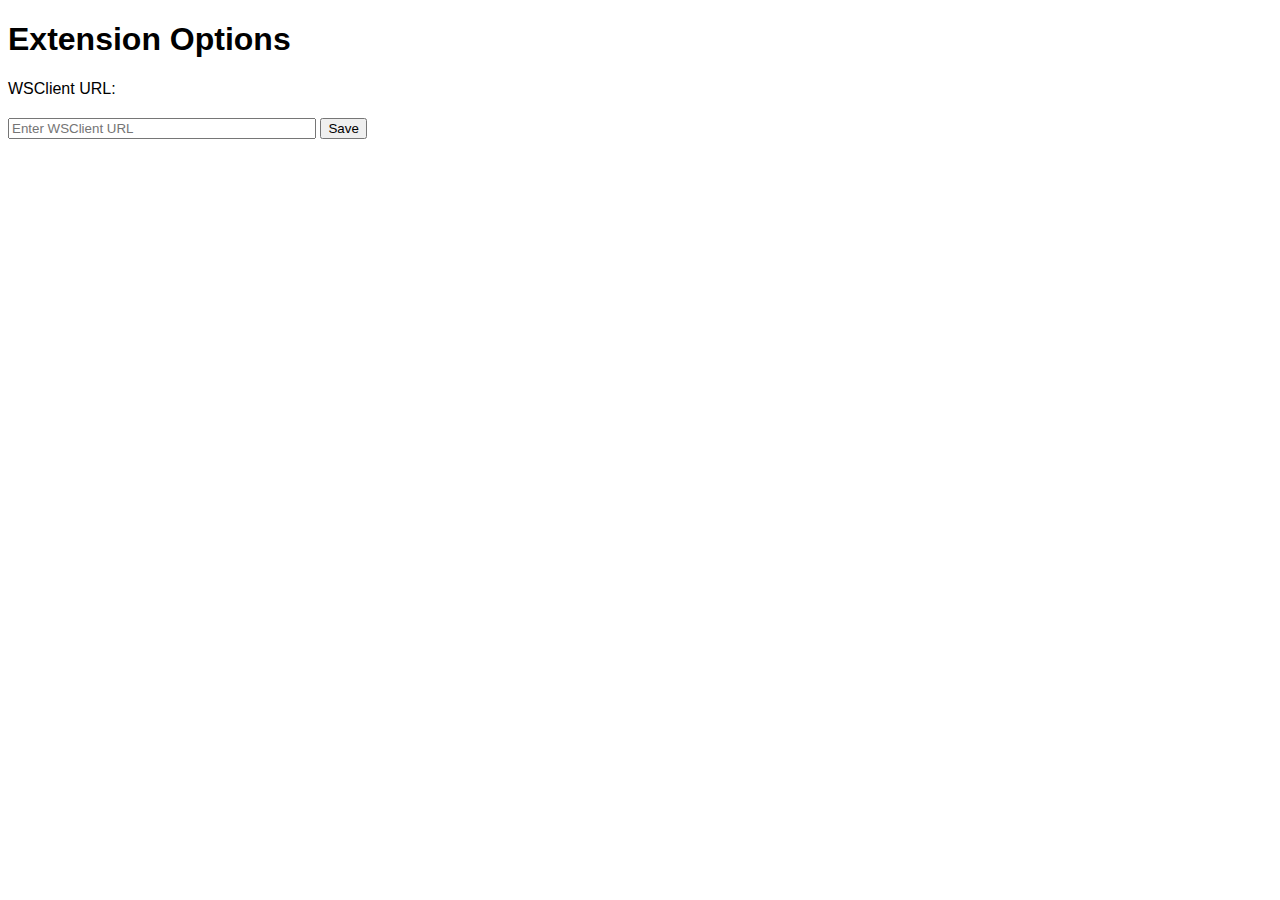
<file: options.html>
<!DOCTYPE html>
<html>
<head>
  <title>Extension Options</title>
  <style>
    body {
      font-family: Arial, sans-serif;
    }
    label {
      display: block;
      margin-bottom: 10px;
    }
    input[type="text"] {
      width: 300px;
    }
    button {
      margin-top: 10px;
    }
  </style>
</head>
<body>
  <h1>Extension Options</h1>
  <label for="wsClientUrl">WSClient URL:</label>
  <input type="text" id="wsClientUrl" placeholder="Enter WSClient URL">
  <button id="saveButton">Save</button>

  <script src="options.js"></script>
  <script>
    document.getElementById('saveButton').addEventListener('click', function() {
      var wsClientUrl = document.getElementById('wsClientUrl').value;
      chrome.storage.sync.set({wsClientUrl: wsClientUrl}, function() {
        console.log('wsClientUrl is set to ' + wsClientUrl);
      });
    });

    // Load wsClientUrl from Chrome storage when the page is loaded
    document.addEventListener('DOMContentLoaded', function() {
      chrome.storage.sync.get('wsClientUrl', function(data) {
        document.getElementById('wsClientUrl').value = data.wsClientUrl;
      });
    });
  </script>
</body>
</html>
</file>
